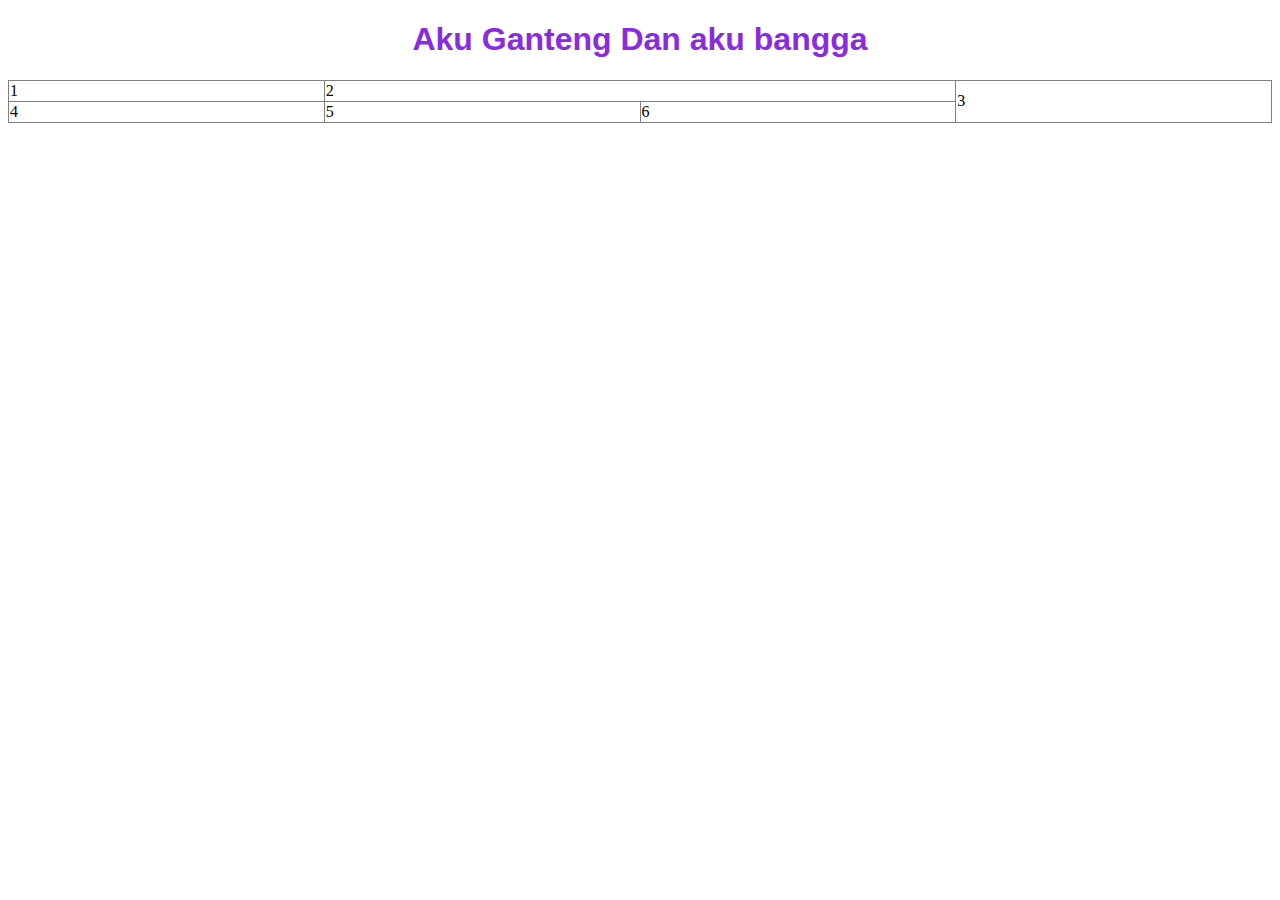
<file: BelajarWeb/index.html>
<!DOCTYPE html>
<html lang="en">
<head>
    <meta charset="UTF-8">
    <meta http-equiv="X-UA-Compatible" content="IE=edge">
    <meta name="viewport" content="width=device-width, initial-scale=1.0">
    <title>Pertemuan3</title>
</head>
<body>
    <center>
        <h1 style="font-family: Verdana, Geneva, Tahoma, sans-serif;color: blueviolet;" align="center">Aku Ganteng Dan aku bangga</h1>
        
        <table style="width: 100%; text align: center;
        border-collapse: collapse;" border="1">
          <tr>
              <td>1</td>
              <td colspan="2">2</td>
              <td rowspan="2">3</td>
          </tr>
          <tr>
              <td>4</td>
              <td>5</td>
              <td>6</td>
          </tr>
        </table>
    </center>

    
</body>
</html>
</file>
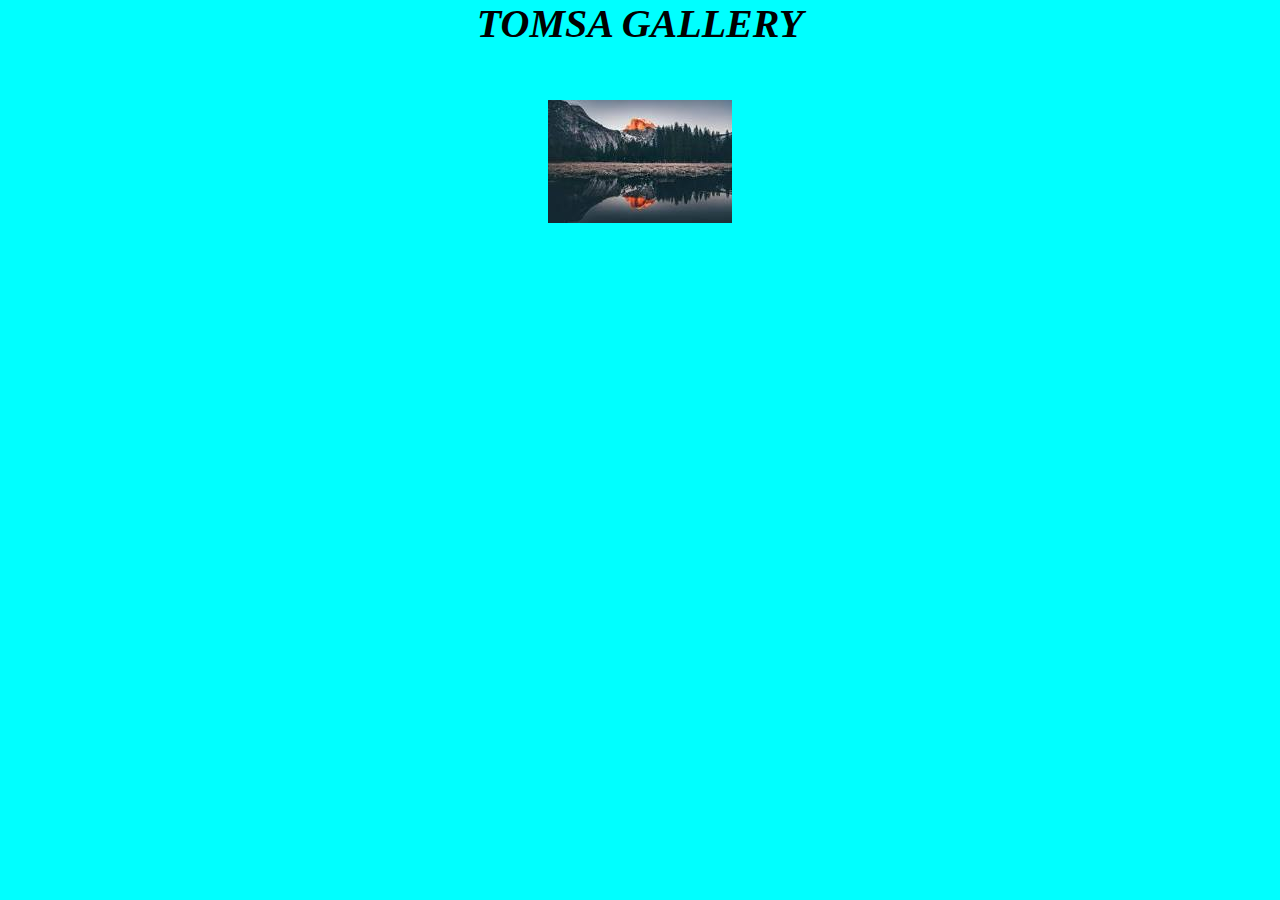
<file: Bismillahjadiwebsite/index.html>
<!DOCTYPE html>
<html lang="en">
<head>
    <meta charset="UTF-8">
    <meta http-equiv="X-UA-Compatible" content="IE=edge">
    <meta name="viewport" content="width=device-width, initial-scale=1.0">
    <title>Document</title>
    <link rel="stylesheet" href="style.css">
</head>
<body>
    <h1 style="text-align: center; font-style: italic; font-size: 40px;">TOMSA GALLERY</h1>
    
</body>
</html>
</file>
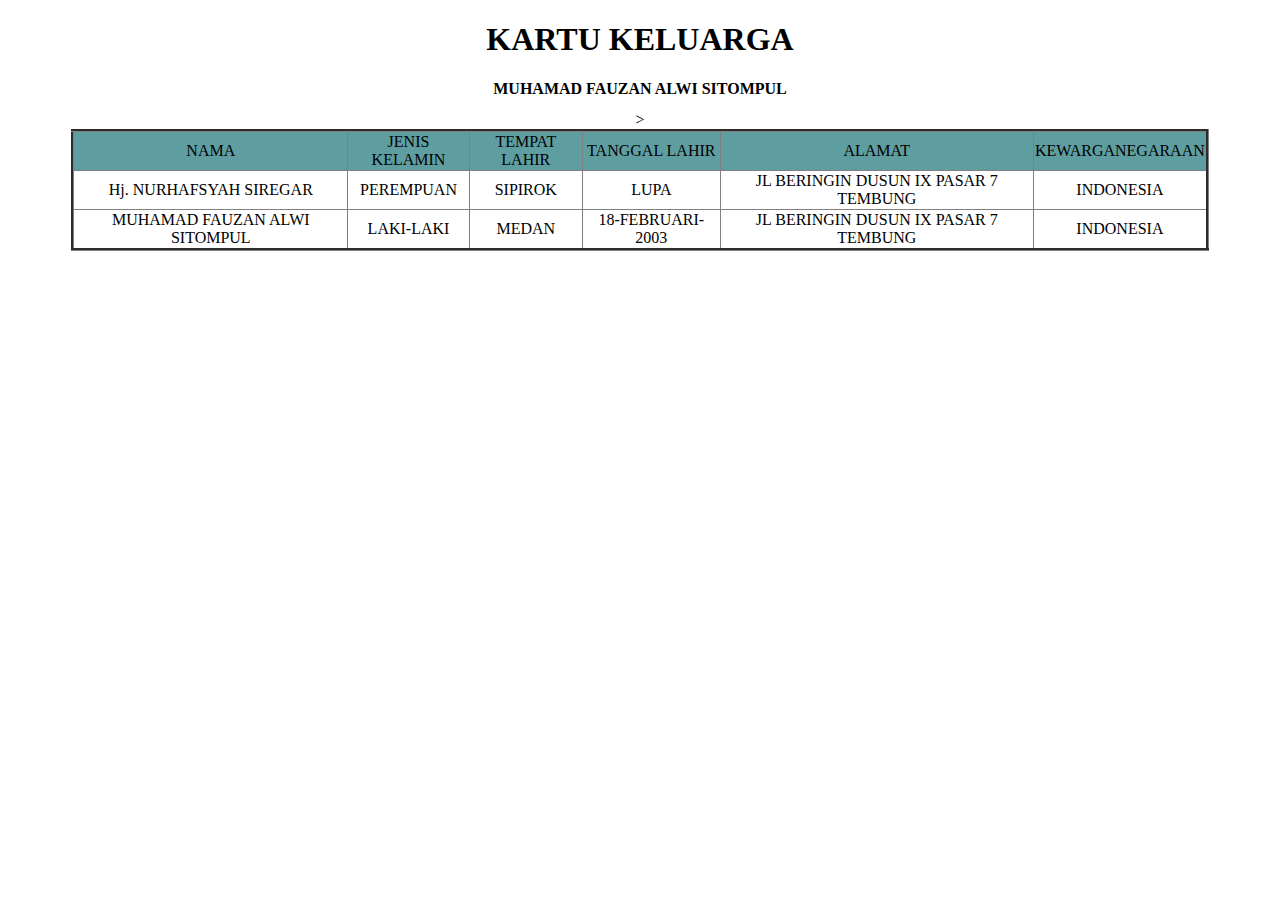
<file: webdasarkartukeluarga/index.html>
<!DOCTYPE html>
<html lang="en">
<head>
    <meta charset="UTF-8">
    <meta http-equiv="X-UA-Compatible" content="IE=edge">
    <meta name="viewport" content="width=device-width, initial-scale=1.0">
    <title>Document</title>
</head>
<body>
    <center>
        <h1 style="color: black; font-size: xx-large;">KARTU KELUARGA</h1>
        <h2 style="font-size: medium; color: black;">MUHAMAD FAUZAN ALWI SITOMPUL</h2>

        <table style="width: 90%; text-align: center; border-collapse: collapse;"border="3">
            <tr style="background-color: cadetblue;">
                <td>NAMA</td>
                <td>JENIS KELAMIN</td>
                <td>TEMPAT LAHIR</td>
                <td>TANGGAL LAHIR</td>
                <td>ALAMAT</td>
                <td>KEWARGANEGARAAN</td>
            </tr>
            <tr>
                <td>Hj. NURHAFSYAH SIREGAR</td>
                <td>PEREMPUAN</td>
                <td>SIPIROK</td>
                <td>LUPA</td>
                <td>JL BERINGIN DUSUN IX PASAR 7 TEMBUNG</td>
                <td>INDONESIA</td>
            </tr>
            <tr>
                <td>MUHAMAD FAUZAN ALWI SITOMPUL</td>
                <td>LAKI-LAKI</td>
                <td>MEDAN</td>
                <td>18-FEBRUARI-2003</td>
                <td>JL BERINGIN DUSUN IX PASAR 7 TEMBUNG</td>
                <td>INDONESIA</td>
            </tr>>
                    
        
        </table>

    </center>
    
</body>
</htmL>
</file>
<file: Bismillahjadiwebsite/style.css>
*{
    margin: 0;
    padding: 0;
}


body{
    background-color: cyan;
    background-image: url(./images.jpg);
    background-repeat: no-repeat;
    background-position: center;
    background-position-y: 100px;
}
</file>
